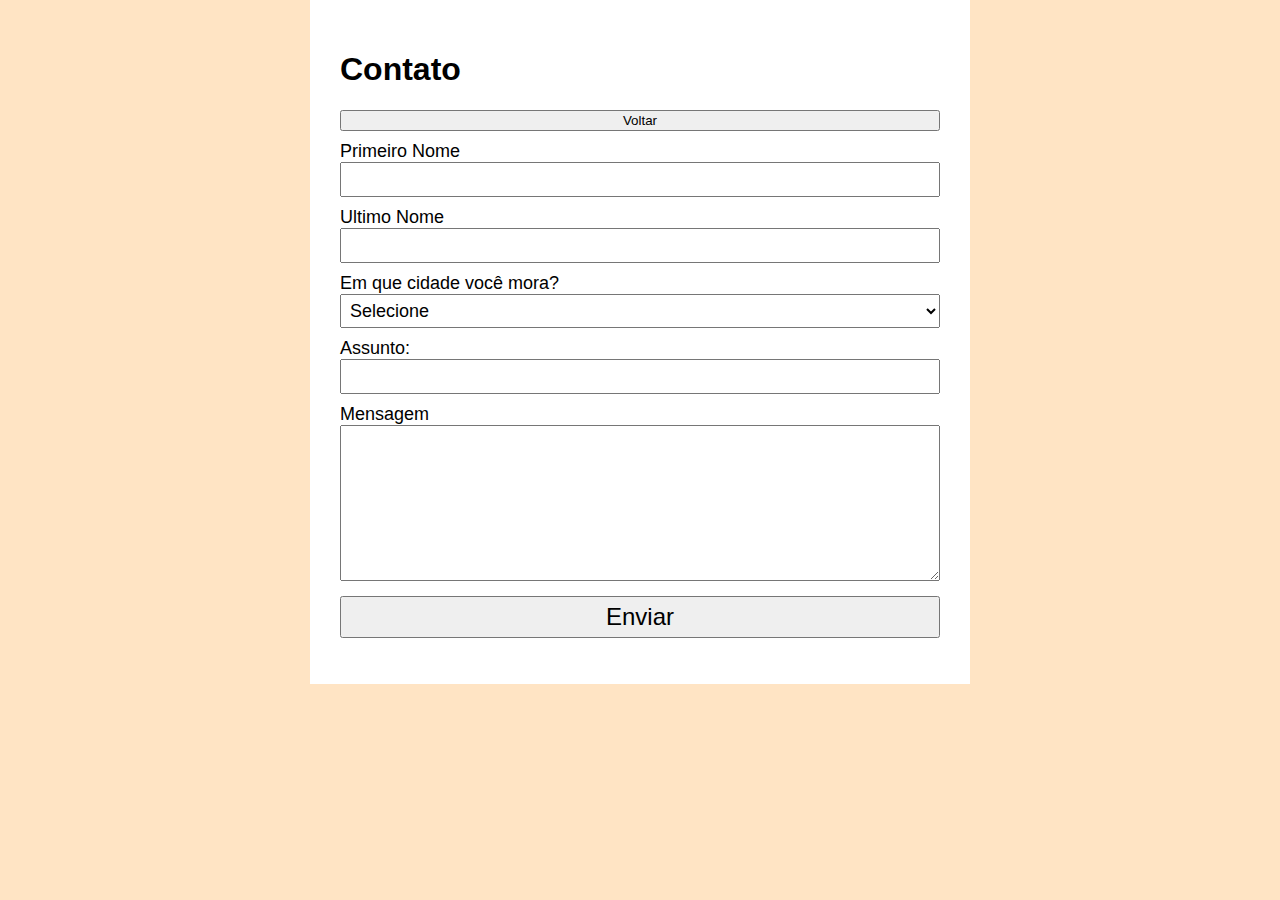
<file: contato.html>
<html>

<head>

        <title>Contato</title>
        <link href="style.css" rel="stylesheet">
</head>

<body>
    <div class="container">

    <h1>Contato</h1>
    <form action="http://contato" method="POST">
        <button>Voltar</button>


        <label for="Pnome">Primeiro Nome</label>

        <input type="text" id="Pnome" name="Pnome" required />

        

            <label for="Unome">Ultimo Nome</label>

            <input type="texto" id="Unome" name="Unome" required />

        

        

            <label for="Ecvm">Em que cidade você mora?</label>


            <select name="Ecvm" id="Ecvm" 0>
                <option value="">Selecione</option>
                <option value="Recife">Recife</option>
                <option value="Olinda">Olinda</option>
            </select>

        

        

            <label for="As">Assunto:</label>

            <input type="text" id="As" name="As" />

        

        

            <label for="Ms">Mensagem</label>

            <textarea name="Ms" id="Ms" cols="30" rows="10"></textarea>
        

        

        <input type="submit" value="Enviar" class="submit">
            
        
    </div>
            
                
</form>
</body>

</html>
</file>
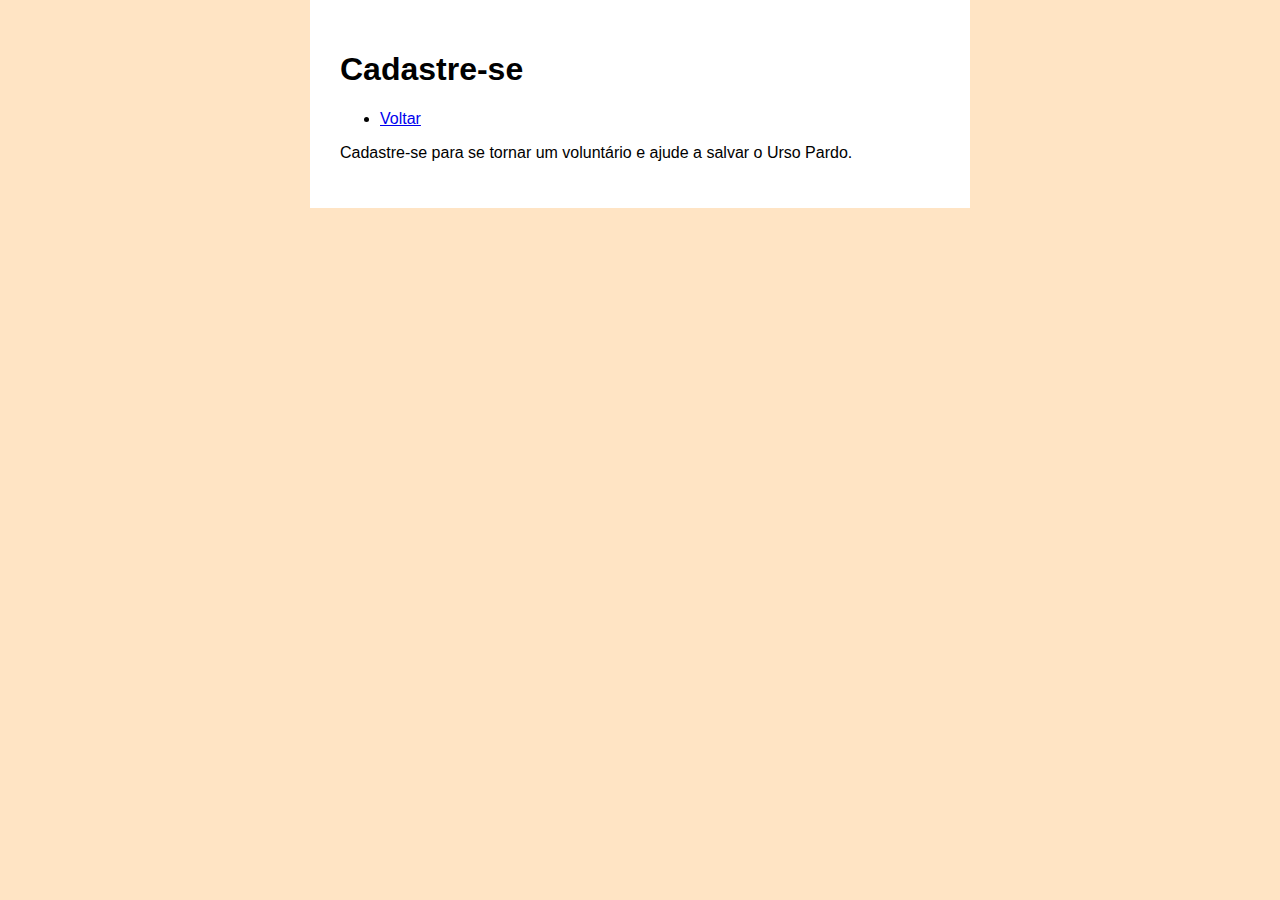
<file: Paginas/cadastre-se.html>
<html>

<head>
    <title>Seja um Voluntário</title>
    <meta charset="UTF-8">
    <link href="./../../style.css" rel="stylesheet">
</head>

<body>
    <div class="container">
        <h1>Cadastre-se</h1>
        <ul class="nav">
            <li><a href="../../index.html">Voltar</a></li>
        </ul>
        <div>
            <p>Cadastre-se para se tornar um voluntário e ajude a salvar o Urso Pardo.</p>
        </div>
    </div>
</body>

</html>
</file>
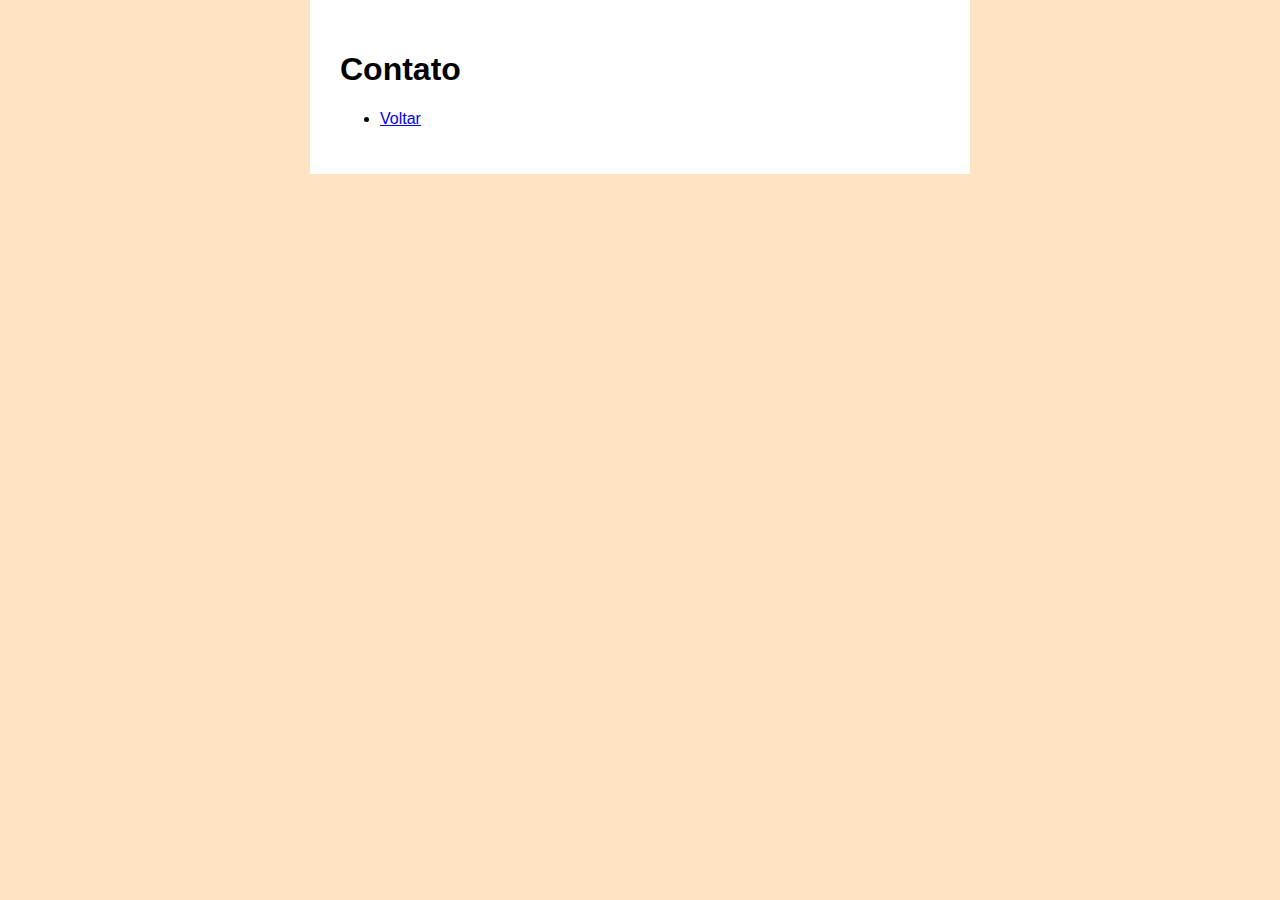
<file: Paginas/contato.html>
<html>

<head>
    <title>Contato</title>
    <meta charset="UTF-8">
    <link href="./../../style.css" rel="stylesheet">
</head>

<body>
    <div class="container">
        <h1>Contato</h1>
        <ul class="nav">
            <li><a href="../../index.html">Voltar</a></li>
        </ul>
        <div>

        </div>
    </div>
</body>

</html>
</file>
<file: style.css>
* {
    font-family: 'Gill Sans', 'Gill Sans MT', Calibri, 'Trebuchet MS', sans-serif;
}

body {
    margin: 0px 20px;
    background-color: bisque;
}

.container {
    background-color: white;
    margin: 0px auto;
    max-width: 600px;
    padding: 30px;
}

form {
    display: flex;
    flex-direction: column;
}

label {
    margin-top: 10px;
    font-size: 18px;
}

input, select {
    font-size: 18px;
    padding: 5px;
}

input.submit {
    font-size: 24px;
    font-size: bold;
    margin-top: 15px;
}
</file>
